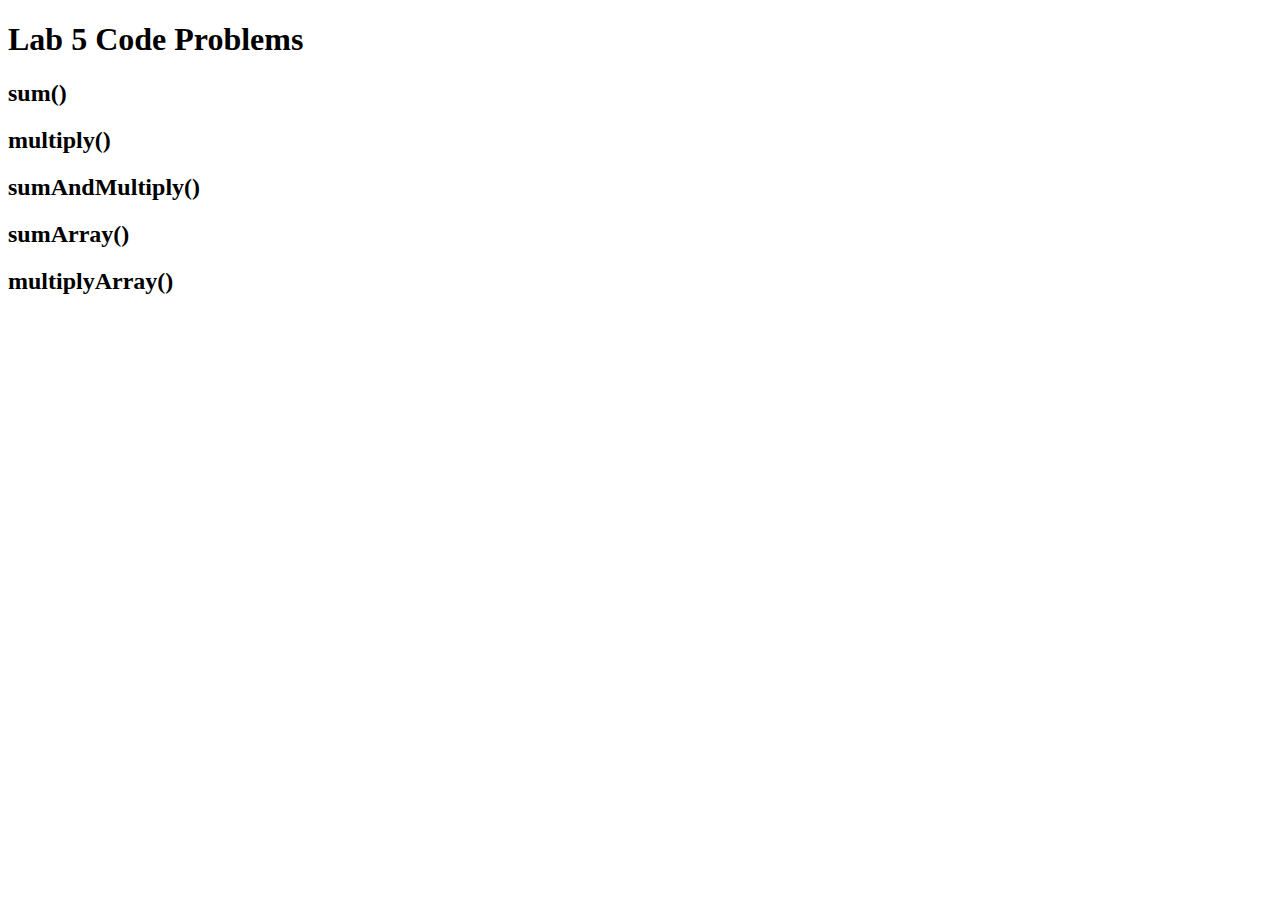
<file: class-05-images-color-text/index.html>
<!DOCTYPE html>
<html>

  <head>
    <title>Lab 5 Code Problems</title>
  </head>

  <body>
    <h1>Lab 5 Code Problems</h1>

    <h2>sum()</h2>
    <p id="sum"></p>

    <h2>multiply()</h2>
    <p></p>

    <h2>sumAndMultiply()</h2>
    <p></p>
    <p></p>

    <h2>sumArray()</h2>
    <p></p>

    <h2>multiplyArray()</h2>
    <p></p>

    <script src="tests.js" type="text/javascript"></script>
    <script src="app.js" type="text/javascript"></script>
  </body>

</html>
</file>
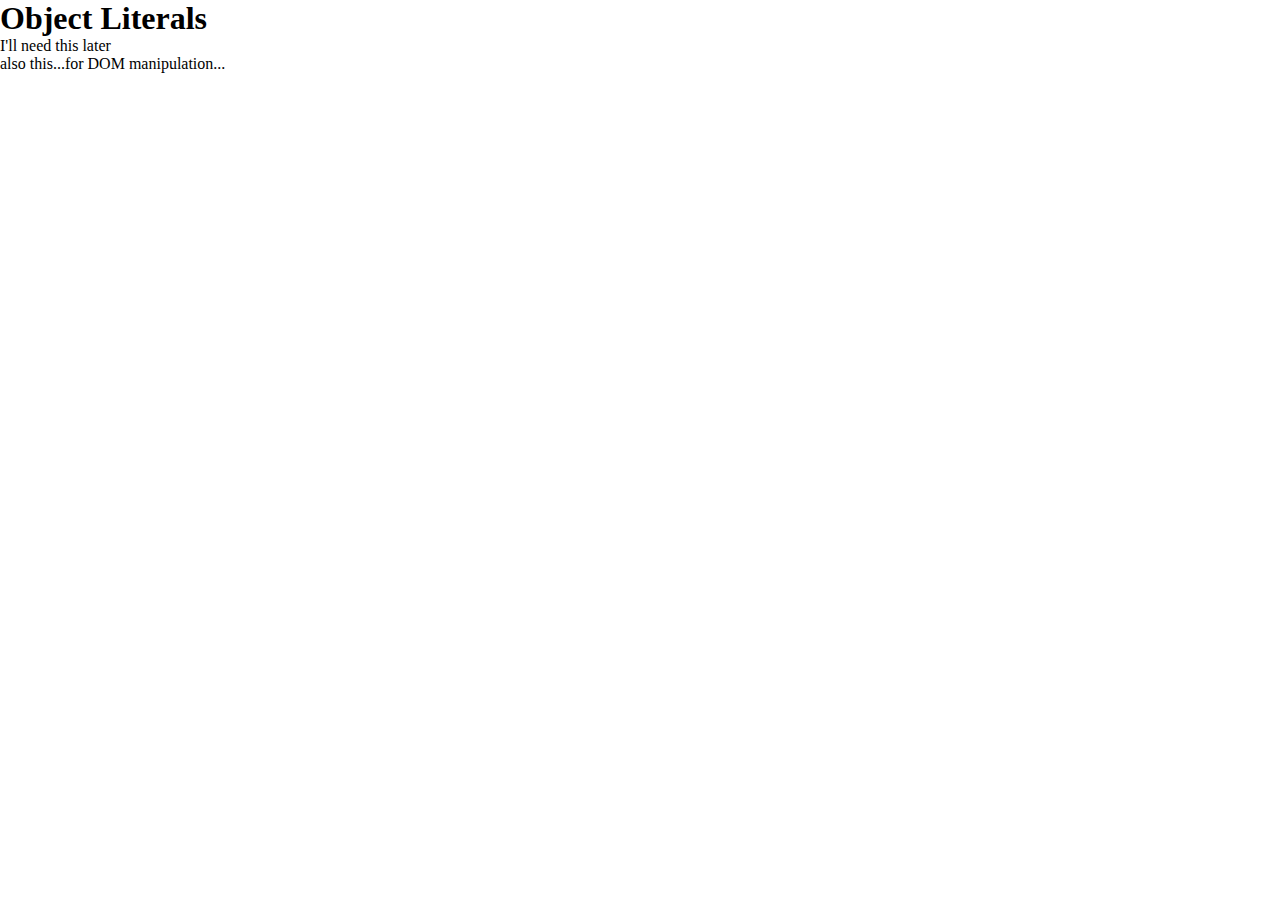
<file: class-06-dom-objects-domain_modeling/lecture-demo/index.html>
<!DOCTYPE html>
<html>
  <head>
    <meta charset="utf-8">
    <title>Object Literals and such</title>
    <link rel="stylesheet" href="style.css">
  </head>
  <body>
    <h1>Object Literals</h1>
    <p>I'll need this later</p>
    <p>also this...for DOM manipulation...</p>
      <script type="text/javascript" src="app.js"></script>
  </body>
</html>
</file>
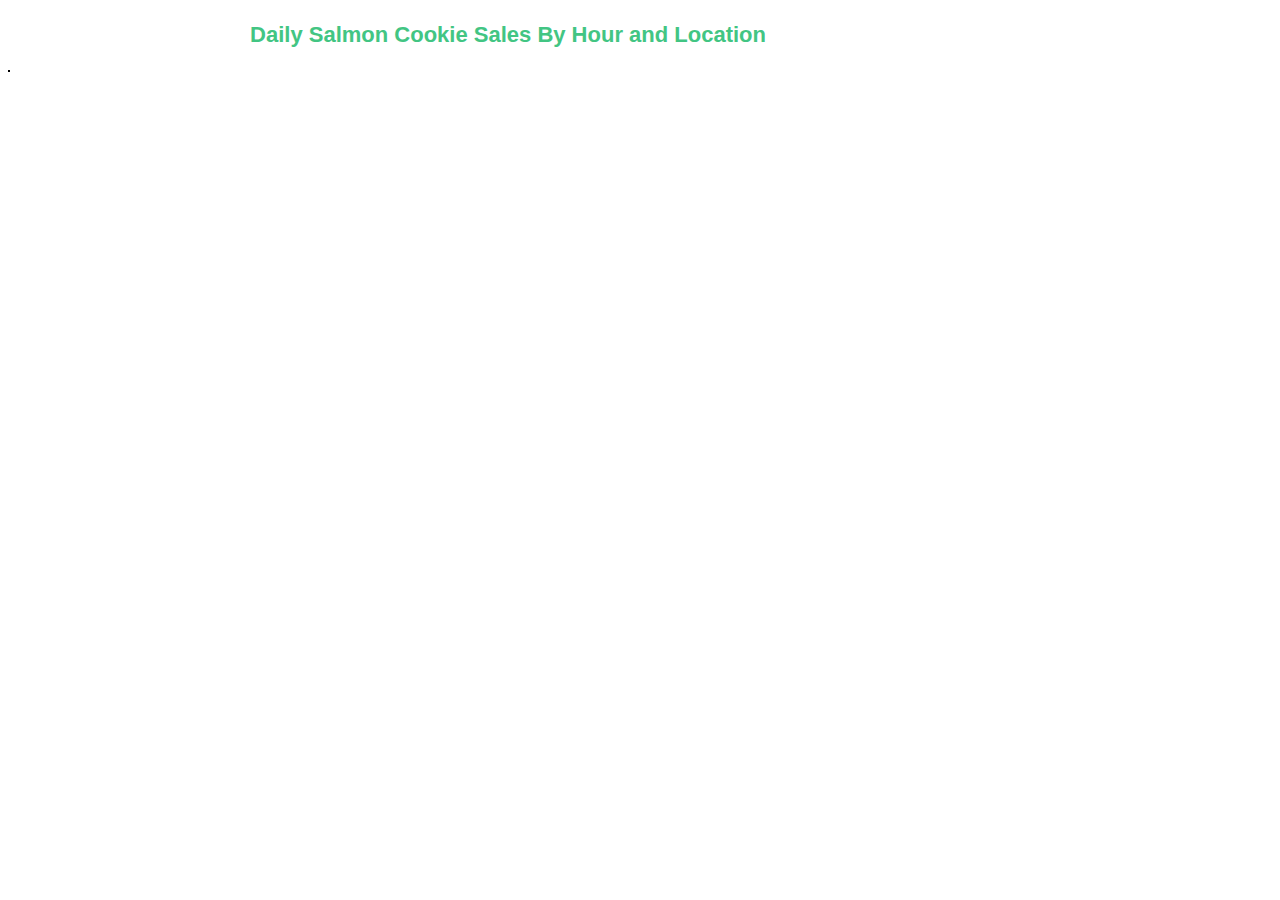
<file: class-07-oop-constructors-tables/constructor-demo/index.html>
<!DOCTYPE html>
<html>
  <head>
    <meta charset="utf-8">
    <title>Constructor Demo</title>
    <link rel="stylesheet" href="style.css">
  </head>
  <body>
    <!-- notice that there is no longer a list here -->
    <h3>Daily Salmon Cookie Sales By Hour and Location</h3>
    <table id="cookiestands"></table>
    <script src="app.js" type="text/javascript"></script>
  </body>
</html>
</file>
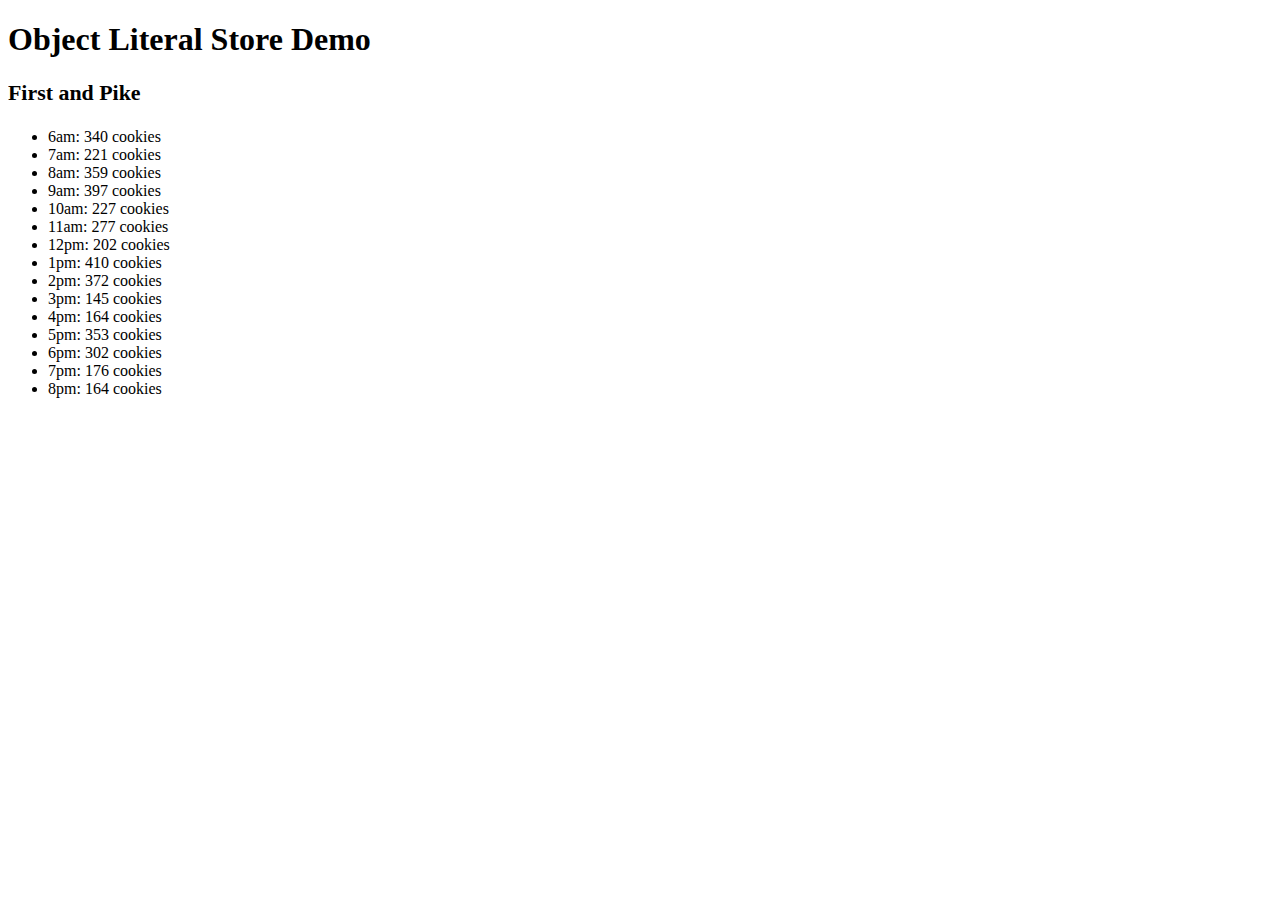
<file: class-07-oop-constructors-tables/object-demo/index.html>
<!DOCTYPE html>
<html>
  <head>
    <meta charset="utf-8">
    <title>Object Literal Demo Lab 6</title>
  </head>
  <body>
    <h1>Object Literal Store Demo</h1>
    <div>
      <h3 id="fandp"></h3>
      <ul id="firstandpike"></ul>
    </div>
  <script src= "app.js" type="text/javascript"></script>
  </body>
</html>
</file>
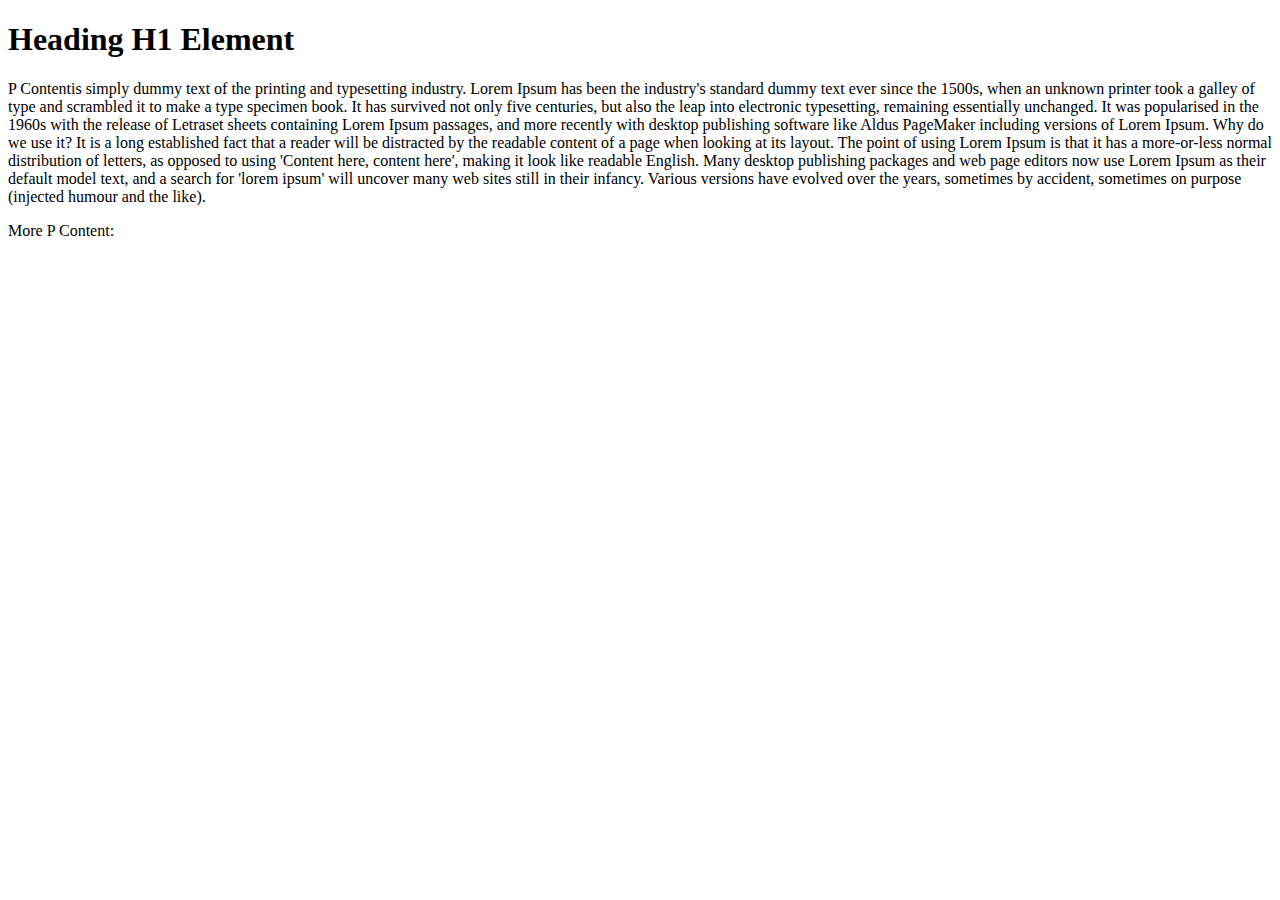
<file: class-06-dom-objects-domain_modeling/lecture-demo/dom-lecture-demo/index.html>
<!DOCTYPE html>
<html>
  <head>
    <meta charset="utf-8">
    <title>DOM Demo</title>
  </head>
  <body>
    <h1 id="heading">Heading H1 Element</h1>
    <p class="content">P Contentis simply dummy text of the printing and typesetting industry. Lorem Ipsum has been the industry's standard dummy text ever since the 1500s, when an unknown printer took a galley of type and scrambled it to make a type specimen book. It has survived not only five centuries, but also the leap into electronic typesetting, remaining essentially unchanged. It was popularised in the 1960s with the release of Letraset sheets containing Lorem Ipsum passages, and more recently with desktop publishing software like Aldus PageMaker including versions of Lorem Ipsum. Why do we use it?
    It is a long established fact that a reader will be distracted by the readable content of a page when looking at its layout. The point of using Lorem Ipsum is that it has a more-or-less normal distribution of letters, as opposed to using 'Content here, content here', making it look like readable English. Many desktop publishing packages and web page editors now use Lorem Ipsum as their default model text, and a search for 'lorem ipsum' will uncover many web sites still in their infancy. Various versions have evolved over the years, sometimes by accident, sometimes on purpose (injected humour and the like).
    </p>
    <p class="content">More P Content: </p>
  </body>
</html>
</file>
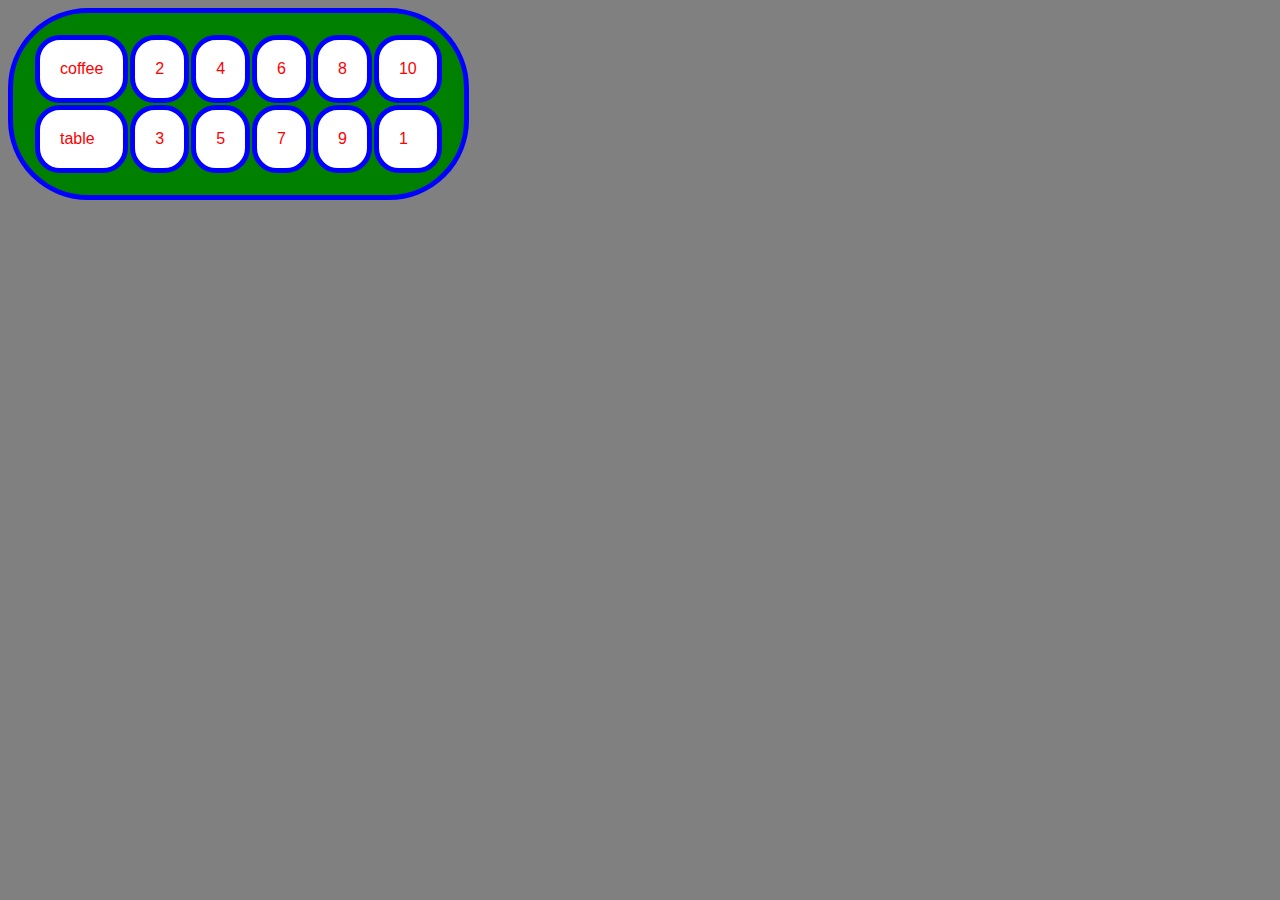
<file: class-07-oop-constructors-tables/constructor-demo/table.html>
<!DOCTYPE html>
<html>
  <head>
    <meta charset="utf-8">
    <title>Table demo</title>
    <link rel="stylesheet" href="table.css">
  </head>
  <body>
    <table id="coffeeTable"></table>
    <script src="table.js" type="text/javascript"></script>

  </body>
</html>
</file>
<file: class-07-oop-constructors-tables/constructor-demo/style.css>
* {
 font-family: Helvetica;
 font-size: 12px;
}

h3 {
 font-size: 22px;
 text-align: center;
 width: 1000px;
 color: #42c583;
}

table {
 border: solid black 1px;
}


th {
 width: 60px;
 border: solid black 1px;
}

td {
 text-align: center;
 height: 30px;
 border: solid black 1px;
}
</file>
<file: class-07-oop-constructors-tables/constructor-demo/table.css>
* {
  background-color: gray;
}

table, tr, td {
  background-color: green;
  border: 5px solid blue;
  border-radius: 80px;
  padding: 20px;
}

td {
  border-radius: 25px;
  color: red;
  background-color: white;
  font-family: sans-serif;
}
</file>
<file: class-06-dom-objects-domain_modeling/lecture-demo/style.css>
/* reset */
* {
  width: 100%;
  margin: 0;
  padding: 0;
  box-sizing: border-box;
}

html, body {
  height: 100%;
}
</file>
